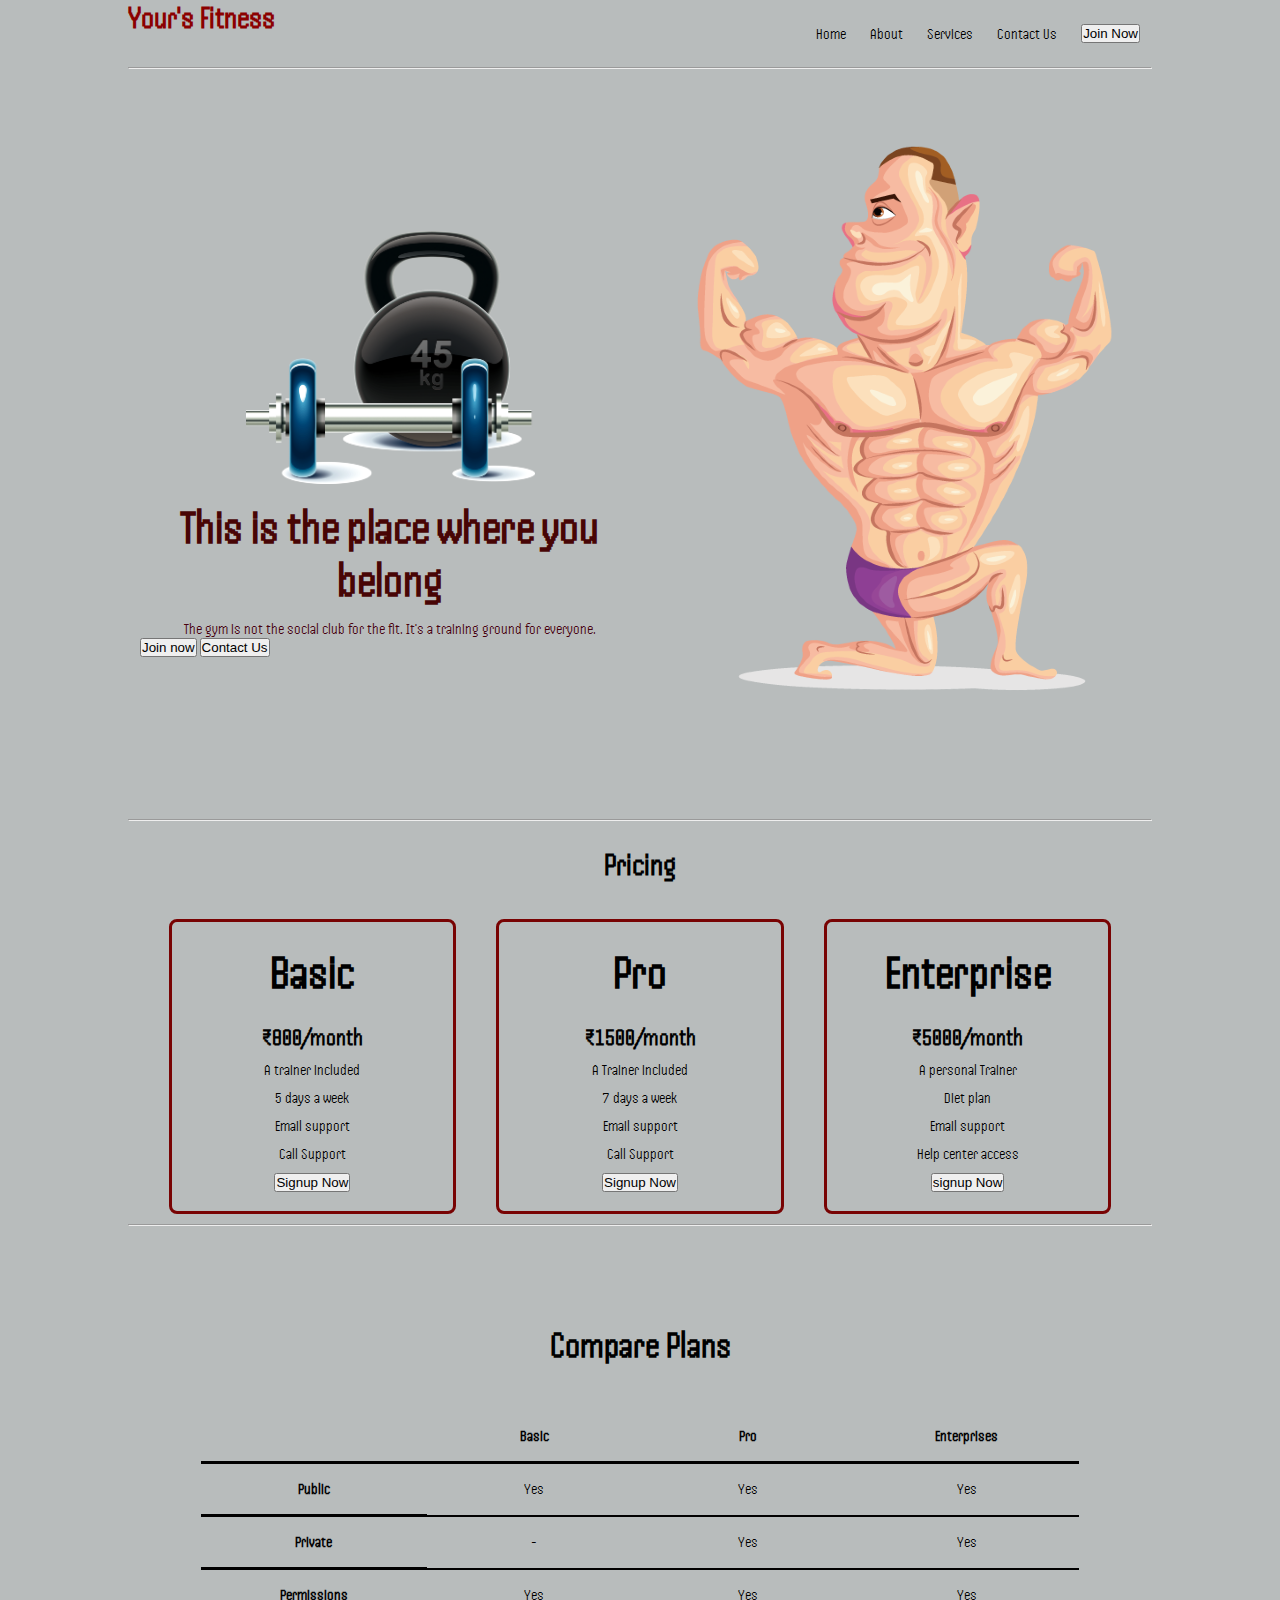
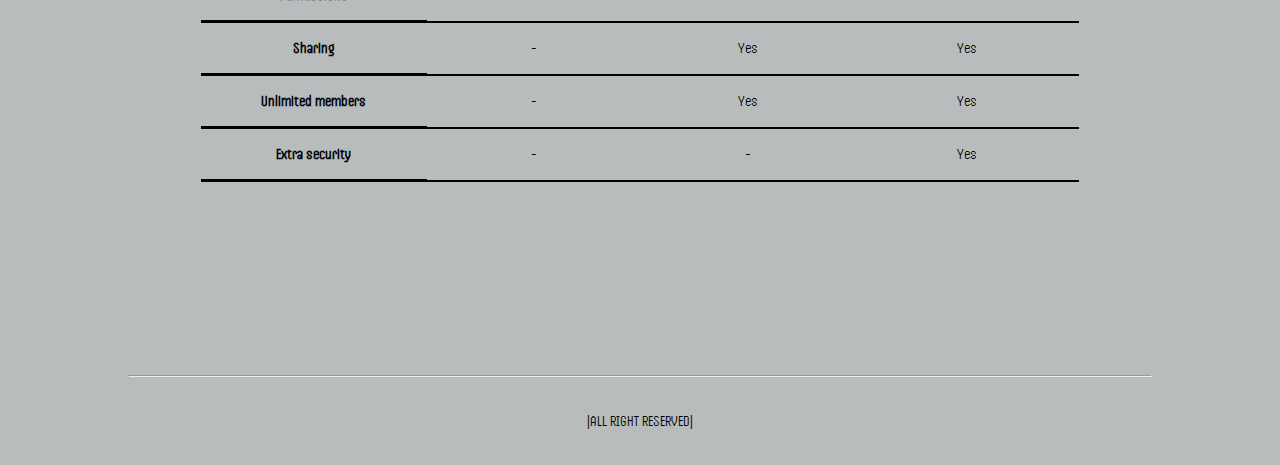
<file: Oibsip_Taskno.1/index.html>
<!DOCTYPE html>
<html lang="en">

<head>
    <meta charset="UTF-8">
    <meta name="viewport" content="width=device-width, initial-scale=1.0">
    <title>Fitlife Gym</title>
    <link rel="stylesheet" href="style.css">
    <link rel="stylesheet" href="utils.css">
</head>

<body class='overflow-x-hidden' style="background-color:rgb(184, 188, 188);">
    <div class="container mx-auto">
        <header>
            <nav class="flex justify-between">
                <div class="logo font-bold flex items-center text-blue"><h1>Your's Fitness</h1></div>
                <ul class="navbar flex item-center">
                    <li>Home</li>
                    <li>About</li>
                    <li>Services</li>
                    <li>Contact Us</li>
                    <li><button class="btn">Join Now</button></li>
                </ul>
            </nav>
            <hr>
        </header>
        <main class="min-h-screen">
            <section class="section1">
                <div class="flex">
                    <div class="topleft flex flex-col justify-center px-2">
                        <div class=" text-center">
                            <img class="dumbelling" src="dumbell.png" alt="">
                        </div>
                        <h1 class="my-1 text-center">This is the place where you belong</h1>
                        <p class=" text-center">The gym is not the social club for the fit. It's a training ground for
                            everyone.<span id="demo"></span></p>
                        <div class="buttons">
                            <button class="btn">Join now</button>
                            <button class="btn">Contact Us</button>
                        </div>
                    </div>
                    <div class="topright flex justify-center">
                        <img class="gymimg" src="gym.png" alt="">
                    </div>
                </div>
            </section>
            <hr>
            <section class="section?">
                <h1 class="text-center my-2">Pricing</h1>
                <p cLass="my-2">
                </p>
                <div class="boxes flex justify-center">
                    <div class="box">
                        <h2>Basic</h2>
                        <ul>
                            <li class="highlighted">₹800/month</li>
                            <li>A trainer included</li>
                            <li> 5 days a week</li>
                            <li>Email support</li>
                            <li>Call Support</li>
                            <li><button class="btn">Signup Now</button></li>
                        </ul>
                    </div>
                    <div class="box">
                        <h2>Pro</h2>
                        <ul>
                            <li class="highlighted">₹1500/month</li>
                            <li>A Trainer included</li>
                            <li>7 days a week</li>
                            <li>Email support</li>
                            <li>Call Support</li>
                            <li><button class="btn">Signup Now</button></li>
                        </ul>
                    </div>

                    <div class="box">
                        <h2>Enterprise</h2>
                        <ul>
                            <li class="highlighted">₹5000/month</li>
                            <li> A personal Trainer</li>
                            <li> Diet plan</li>
                            <li>Email support</li>
                            <li>Help center access </li>
                            <li><button cLass="btn">signup Now</button></li>
                        </ul>
                    </div>
                </div>
            </section>
            <hr>
            <section cLass="section3">
                <h1 class="text-center my-2">Compare Plans</h1>
                <div class="container plantable">
                    <table class="table text-center">
                        <thead>
                            <tr>
                                <th></th>
                                <th>Basic</th>
                                <th>Pro</th>
                                <th>Enterprises</th>
                            </tr>
                        </thead>
                        <tbody>
                            <tr>
                                <th scope="row" class="text-start">Public</th>
                                <td>Yes</svg></td>
                                <td>Yes</svg></td>
                                <td>Yes</svg></td>
                            </tr>
                            <tr>
                                <th scope="row" class="text-start">Private</th>
                                <td>-</td>
                                <td>Yes</svg></td>
                                <td>Yes</svg></td>
                            </tr>
                        </tbody>
                        <tbody>
                            <tr>
                                <th scope="row" class="text-start">Permissions</th>
                                <td>Yes</svg></td>
                                <td>Yes</svg></td>
                                <td>Yes</svg></td>
                            </tr>
                            <tr>
                                <th scope="row" class="text-start">Sharing</th>
                                <td>-</td>
                                <td>Yes</svg></td>
                                <td>Yes</svg></td>
                            </tr>
                            <tr>
                                <th scope="row" cLass="text-start">Unlimited members</th>
                                <td>-</td>
                                <td>Yes</svg></td>
                                <td>Yes</svg></td>
                            </tr>
                            <tr>
                                <th scope="row" class="text-start">Extra security</th>
                                    <td>-</td>
                                    <td>-</td>
                                    <td>Yes</svg></td>
                            </tr>
                        </tbody>
                    </table>
            </section>
            <hr>
        </main>
        <footer>
            |ALL RIGHT RESERVED|
        </footer>
    </div>

</body>

</html>
</file>
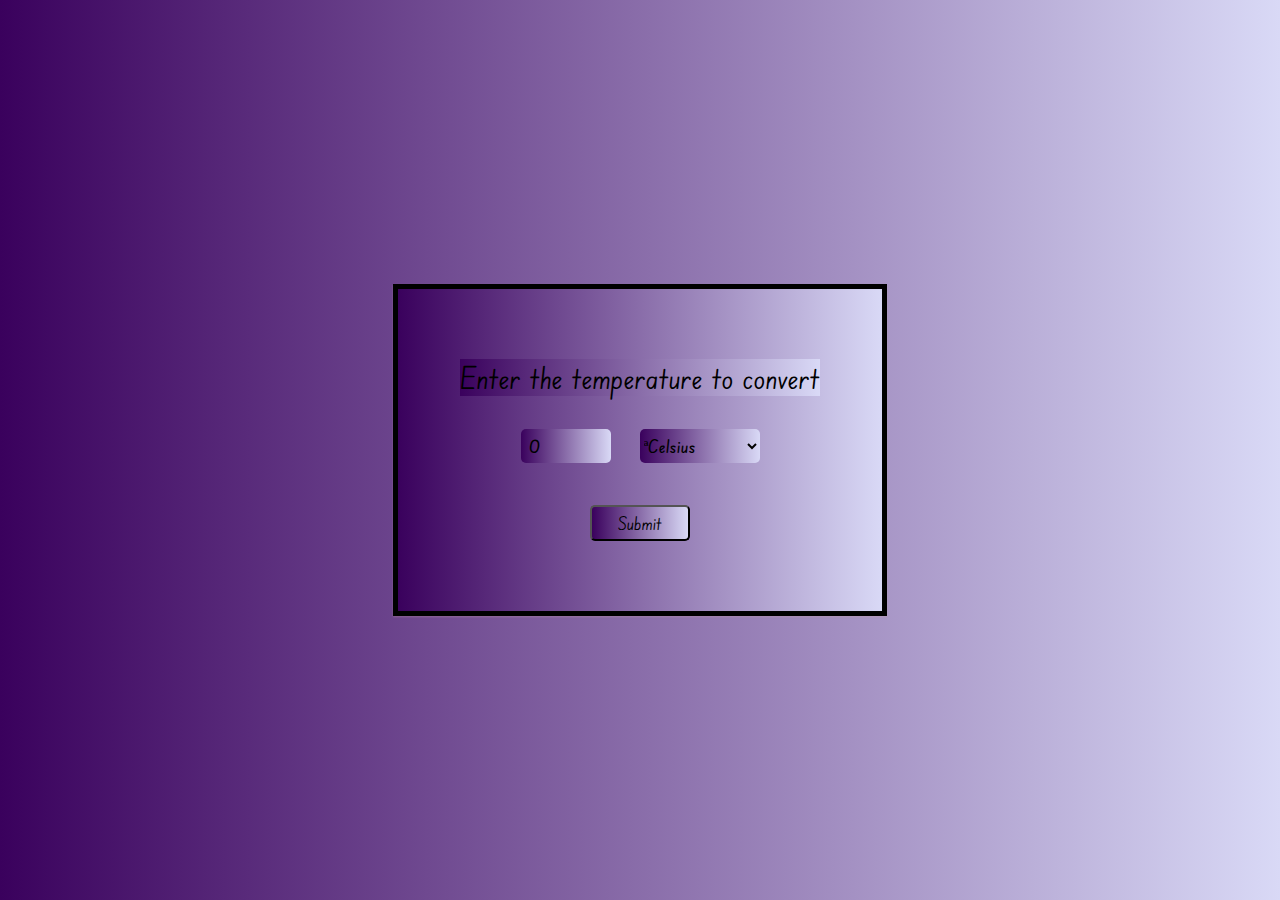
<file: Oibsip_Taskno.3/index.html>
<!DOCTYPE html>
<html lang="en">

<head>
    <meta charset="UTF-8">
    <meta http-equiv="X-UA-Compatible" content="IE=edge">
    <meta name="viewport" content="width=device-width, initial-scale=1.0">
    <link rel="stylesheet" href="style.css">
    <title>Temperature converter</title>
</head>

<body>
    <div class="container">
        <form id="calcTemp" onsubmit="calculateTemp(); return false">
            <label for="temp">Enter the temperature to convert</label>
            <br>
            <input type="number" name="temp" id="temp" value="0">
            <select name="temp_diff" id="temp_diff">
                <option value="cel">&#170;Celsius</option>
                <option value="fah">&#170;Fahrenheit</option>
            </select>
            <br>
            
            <input type="submit" name="temp" id="submit">
        
            <br>
            <span id="result"></span>
        </form>
    </div>

    <script src="script.js"></script>
</body>

</html>
</file>
<file: Oibsip_Taskno.1/style.css>
@import url('https://fonts.googleapis.com/css2?family=Edu+SA+Beginner:wght@500&family=Handjet:wght@300&family=Raleway:wght@100&family=Rampart+One&display=swap');

*{
    margin: 0;
    padding: 0;
}

.container{max-width: 80vw;
    font-family: 'Handjet', cursive;



}
.navbar{
    display: flex;
    height: 67px;
}
.navbar li{
    list-style: none;
    margin: 0 12px;
}

.topleft{
    width: 50%;
}

.topright{
    width: 50%;
}
.section1{
    max-height: 100vh;
    color: rgb(71, 1, 15);
}

.section1 h1{
    color: rgb(72, 5, 5);
    font-size: 3rem;
}

.dumbelling{
    width: 289px;

}

.topright .gyming{
    width: 465px;
}

.section2{
    padding: 75px;

}

.section2 h1{
    font-size: 2.5rem;
}

.section2 p{
    padding: 0 9vw;
    text-align: center;
}

.box{
    padding: 9px 0;
    margin: 10px 20px;
    min-width: 22vw;
    border: 3px solid rgb(120, 3, 3);
    border-radius: 8px;
    text-align: center;
}
.box h2{
    font-size: 3rem;
    padding: 15px 0;

}

.highlighted{
    font-size: 1.5rem;
    font-weight: bold;
}

.box ul{
    list-style-type: none;
}

.box ul li{
    margin: 10px 2px;
}
.plantable{
    display: flex;
    justify-content: center;
    align-items: center;
}

.section3 table{
    width: 100%;
    margin-top: 20px;
    margin-bottom: 120px;
    border-collapse: collapse;
}

.section3 table th{
    width: 22vw;
    border-bottom: 3px solid black;
    padding: 16px 0;
}

.section3 table td{
    border-bottom: 2px solid black;
}

.section3 h1{
    font-size: 2.3rem;
}

.section3{
    padding: 73px;
}

footer{
    padding: 23px;
    text-align: center;
    align-items: center;
    margin: 12px;

}
.deal{
    font-size: 1.3rem;
    font-weight: bolder;
    margin: 10px 0;
}
</file>
<file: Oibsip_Taskno.1/utils.css>
.min-h-screen{
    min-height: 100vh;

}

.bg-red{
    background-color: rgb(145, 25, 4);

}

.mx-auto{
    margin-left: auto;
    margin-right: auto;

}

.flex{
    display: flex;
}

.item-center{
    align-items: center;
}

.justify-between{
    justify-content: space-between;
}

.justify-center{
    justify-content: center;
}

.flex-col{
    flex-direction: column;

}

.font-bold{
    font-weight: bolder;
}

.my-1{
    margin-top: 13px;
    margin-bottom: 13px;
}

.my-2{
    margin-top: 26px;
    margin-bottom: 25px;

}

.px-2{
    padding-left: 12px;
    padding-right: 12px;

}
.text-blue{
    color: darkred;
}

.overflow-x-hidden{
    overflow-x: hidden;
}

.text-center{
    text-align: center;
}
</file>
<file: Oibsip_Taskno.3/style.css>
@import url('https://fonts.googleapis.com/css2?family=Edu+SA+Beginner:wght@500&family=Handjet:wght@300&family=Raleway:wght@100&family=Rampart+One&display=swap');

* {
    box-sizing: border-box;
    padding: 0;
    margin: 0;
    font-family: 'Edu SA Beginner', cursive;
    background: linear-gradient(to right,rgb(58, 1, 93),rgb(217, 217, 246));
}

.container {
    display: flex;
    justify-content: center;
    align-items: center;
    height: 100vh;
    text-align: center;
    background-color: rgb(160, 212, 212);
}

#calcTemp {
    padding: 50px 62px;
    min-height: 299px;
    background-color: #c343df;
    border: 5px solid  ;
    box-shadow: rgba(186, 155, 155, 0.12) 0px 1px 3px, rgba(217, 169, 169, 0.24) 0px 1px 2px;
}

label {
    font-size: 30px;
    line-height: 78px;
}

#temp {
    width: 90px;
    height: 34px;
    border-radius: 5px;
    margin: 12px;
    padding: 8px;
    font-size: 20px;
    font-weight: 500;
    border: none;
    outline: none;
}

#temp_diff {
    width: 120px;
    height: 34px;
    border-radius: 5px;
    margin: 12px;
    font-size: 18px;
    font-weight: 500;
    border: none;
    outline: none;
}

#submit {
    width: 100px;
    border-radius: 5px;
    margin: 30px 0 20px 0;
    font-size: 18px;
    background-color: rgb(218 229 220);
    padding: 5px;
    transition: all 0.5s ease;
}

#submit:hover{
    background-color: antiquewhite;
    cursor: pointer;
}

#result{
    font-size: 27px;
}
</file>
